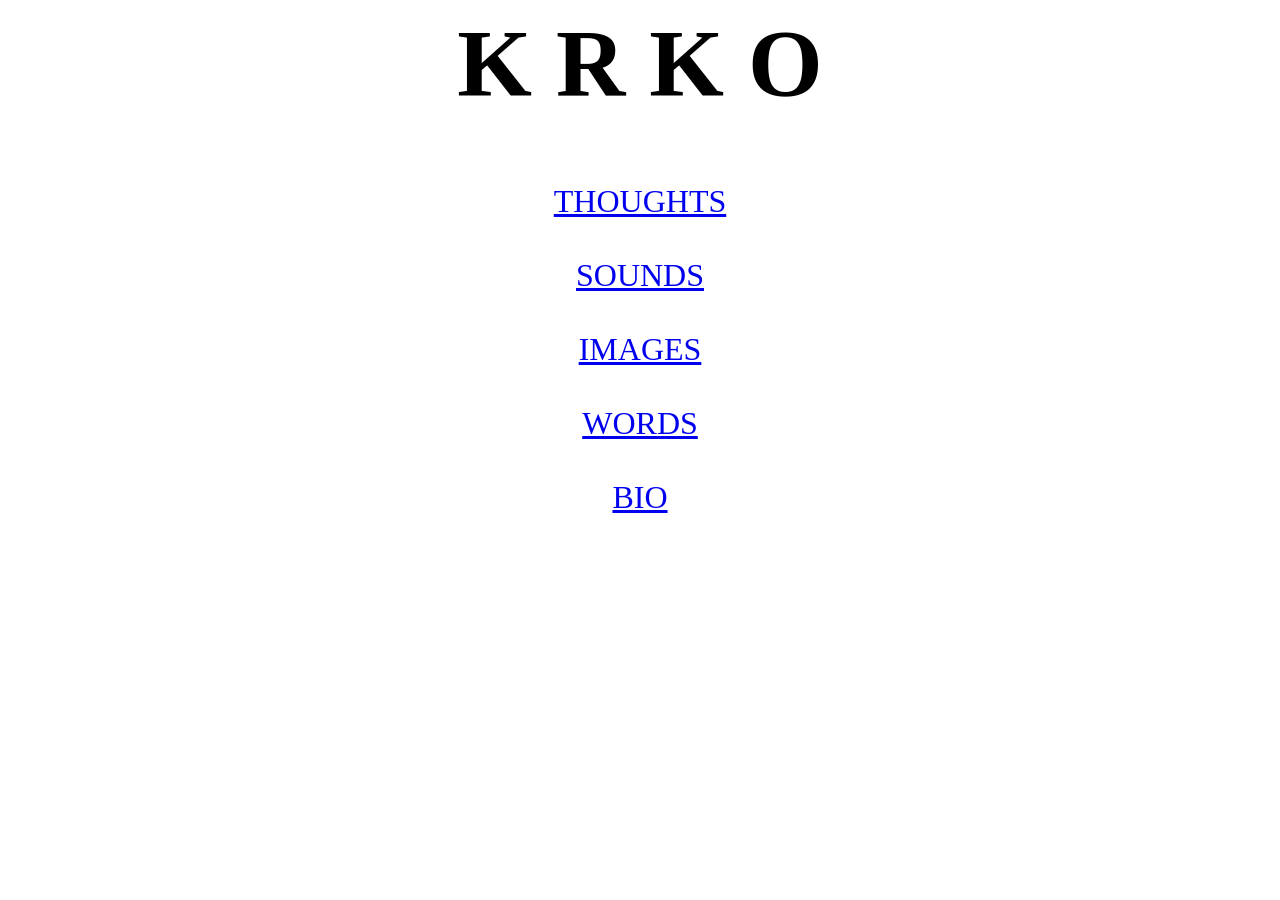
<file: intel.html>
<head>
    <title>KRKO</title>
    <center>
    <font size="7"><h1>K R K O</h1></font>

    </center>
  
</head>
<body>    

<center> 


<font size="6">

<a href="http://ir.lib.uwo.ca/etd/3792/">THOUGHTS</a></br></br>
   
<a href="https://soundcloud.com/krko/">SOUNDS</a></br></br>

<a href="https://instagram.com/6krko">IMAGES</a></br></br>

<a href="https://twitter.com/6krko">WORDS</a></br></br>

<a href="https://www.youtube.com/watch?v=iDjwF_-ydcM">BIO</a>

</br></br></br>





</center> 
</body>
</html>
</file>
